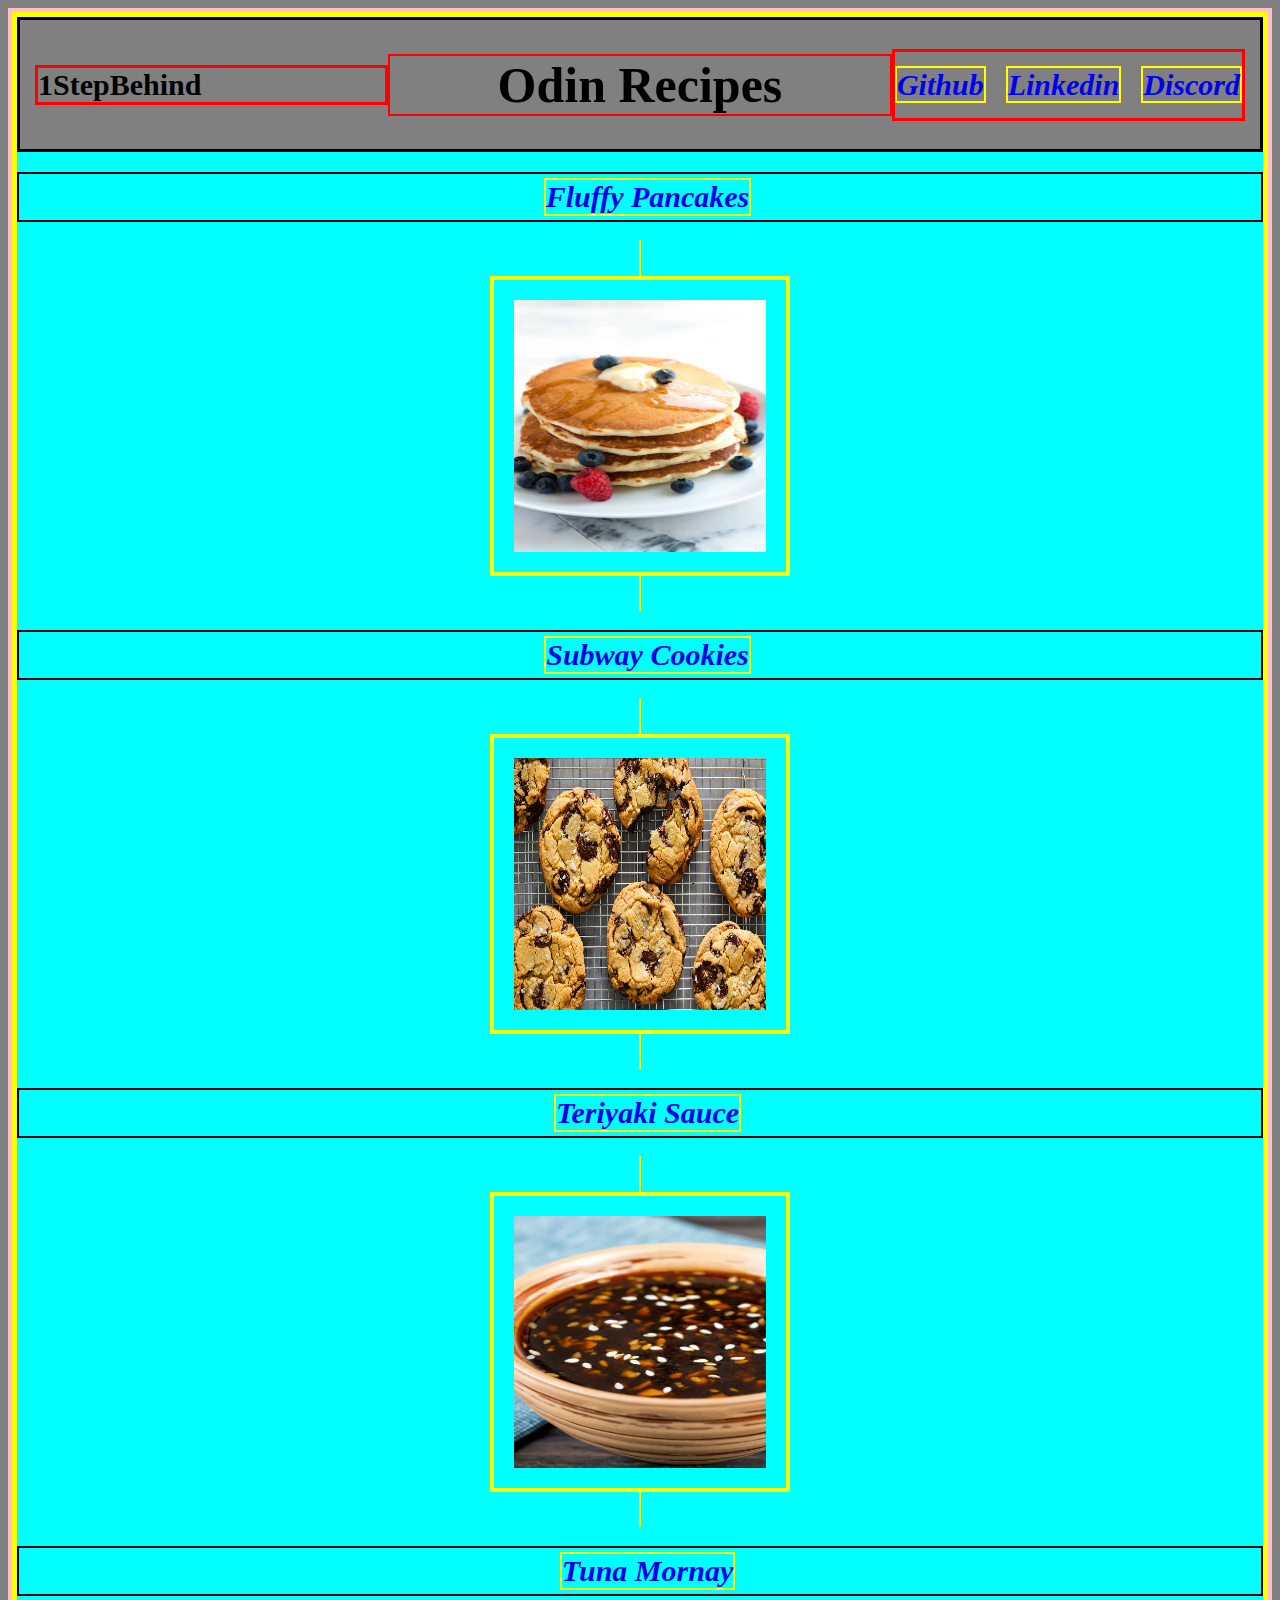
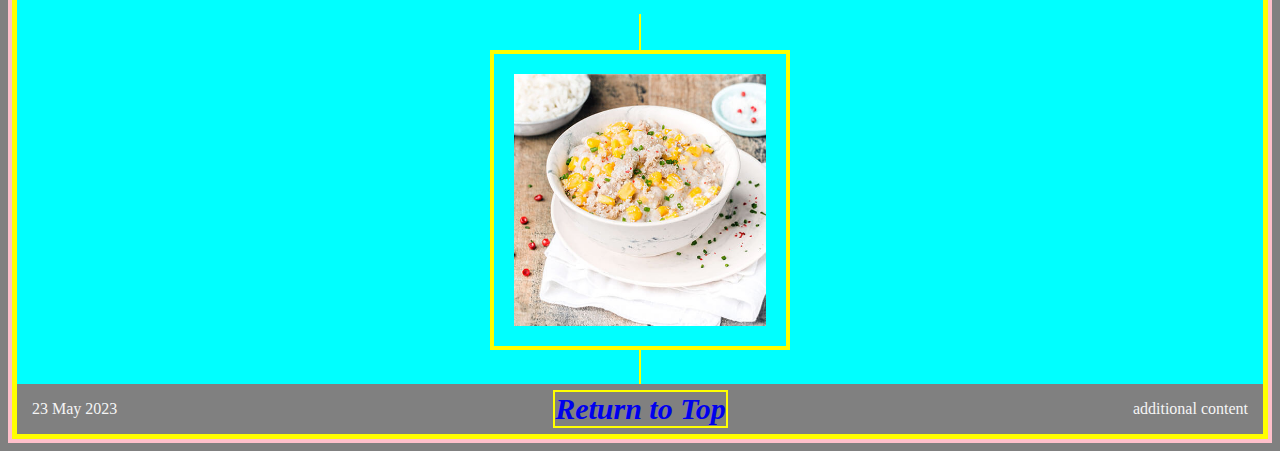
<file: index.html>
<!DOCTYPE html>
<html lang="en">
<head>
    <link rel="stylesheet" href="../styles.css">
    <meta charset="UTF-8">
    <meta http-equiv="X-UA-Compatible" content="IE=edge">
    <meta name="viewport" content="width=device-width, initial-scale=1.0">
    <title>The Odin Project: Recipes</title>
</head>
<main>
<body>
    <div class="header">
        <div class="user head-class">1StepBehind</div>
        <h1 class="odin head-class">Odin Recipes</h1>
    <div class="user-links head-class">
        <ul><a href="https://github.com/">Github</a></ul>
        <ul><a href="https://au.linkedin.com/">Linkedin</a></ul>
        <ul><a href="https://discord.com/">Discord</a></ul>
    </div>
    </div>
    

 
 

<div class="list-recipes">
    <a href="recipes/fluffy-pancakes.html">Fluffy Pancakes</a>
</div>
<div>
<a href="recipes/fluffy-pancakes.html">
    <img src="images/fluffy-pancakes.jpg" alt="pan">
</a>
</div>

    
<div class="list-recipes"><a href="recipes/subway-cookies.html">Subway Cookies</a></div>

<div>   <a href="recipes/subway-cookies.html"><img src="images/cookies.jpg" alt="cookie">
    </a>
</div> 
    
    
<div class="list-recipes"><a href="recipes/teriyaki-sauce.html">Teriyaki Sauce</a></div>
<div>
<a href="recipes/teriyaki-sauce.html">

    <img src="images/homemade-teriyaki-sauce-1.jpg" alt="Sauce">
</a>
</div>
    
<div class="list-recipes"><a href="recipes/tuna-mornay.html">Tuna Mornay</a></div>
<div>
<a href="recipes/tuna-mornay.html">
    <img src="images/tuna-mornay.jpeg" alt="mornay">
</a>   
</div>

<footer>
    <div class="footer-1"><p >23 May 2023</p></div>
    <div class="footer-2"><a  href="#">Return to Top</a></div>
    <div class="footer-3"><p >additional content</p></div>
</footer>

    
</body>
</main>
</html>
</file>
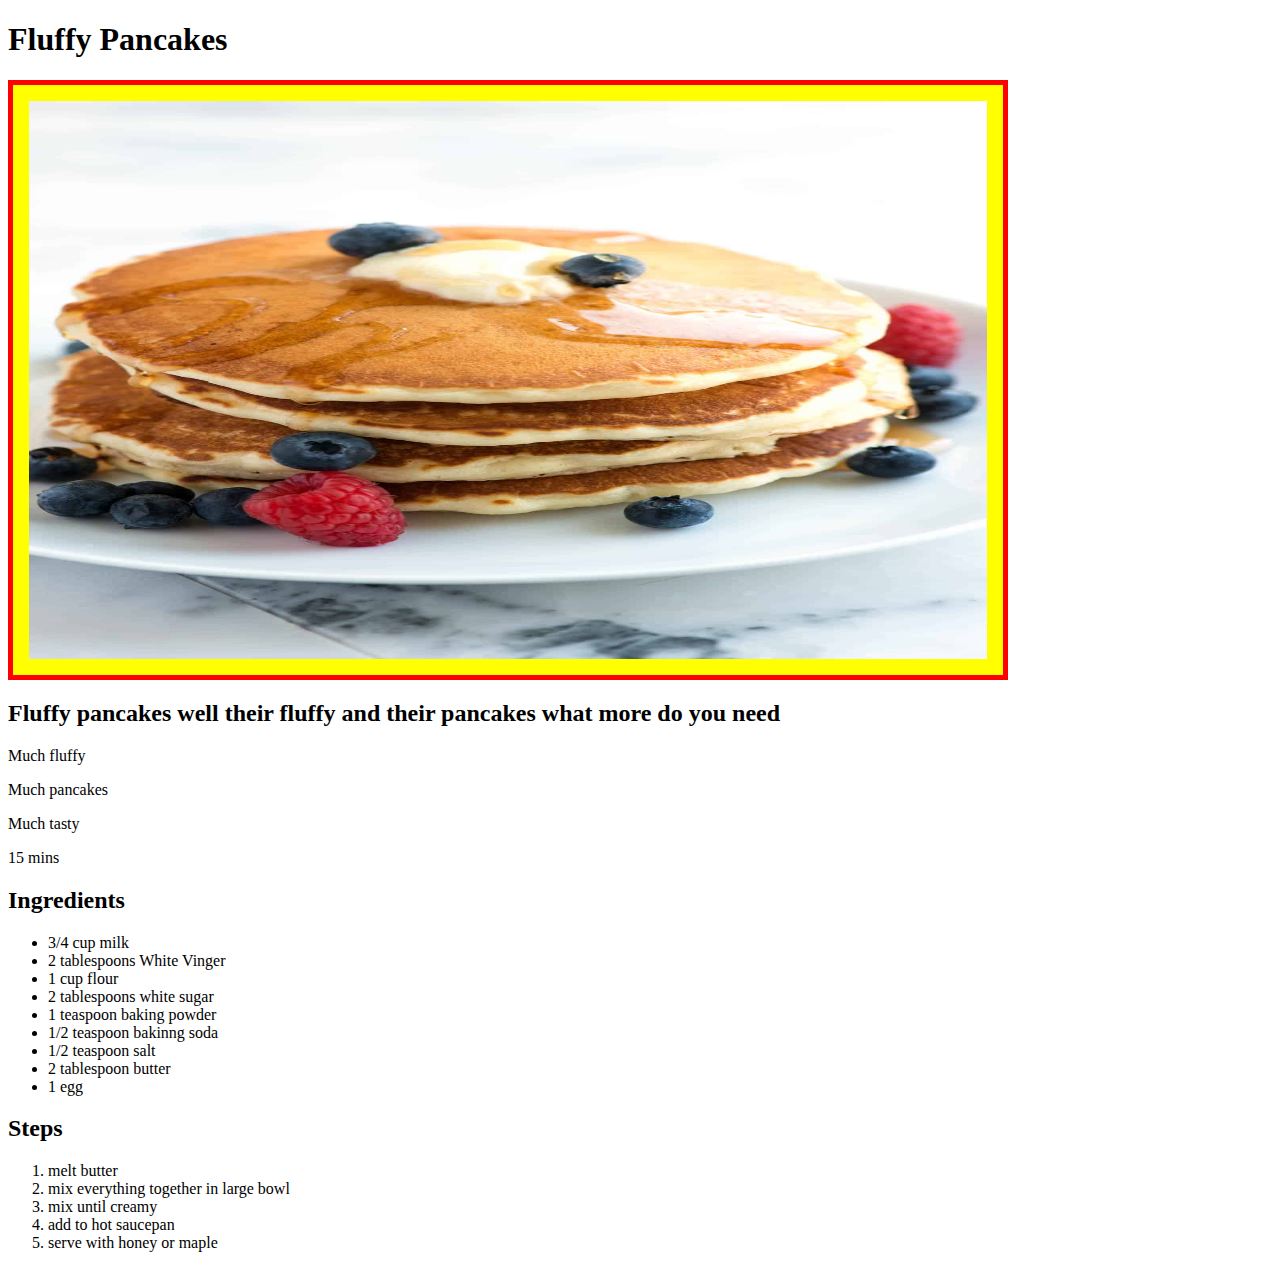
<file: recipes/fluffy-pancakes.html>
<!DOCTYPE html>
<html lang="en">
<head>
    <link rel="stylesheet" href="stylesheet.css">
    <meta charset="UTF-8">
    <meta http-equiv="X-UA-Compatible" content="IE=edge">
    <meta name="viewport" content="width=device-width, initial-scale=1.0">
    <title>Fluffy Pancakes</title>
</head>
<body>
    <h1>Fluffy Pancakes</h1>
    <div class="container-pic">
        <img class="pic" src="../images/fluffy-pancakes.jpg" alt="picture-fluffy-pancakes">
    </div>
    
    <h2>Fluffy pancakes well their fluffy and their pancakes what more do you need</h2>
    <p>Much fluffy</p>
    <p>Much pancakes</p>
    <p>Much tasty</p>
    <p>15 mins</p>

    <h2>Ingredients</h2>
    <div>
        <!---edit to suit recipes-->
        <ul>
            <li>3/4 cup milk</li>
            <li>2 tablespoons White Vinger</li>
            <li>1 cup flour</li>
            <li>2 tablespoons white sugar</li>
            <li>1 teaspoon baking powder</li>
            <li>1/2 teaspoon bakinng soda</li>
            <li>1/2 teaspoon salt</li>
            <li>2 tablespoon butter</li>
            <li>1 egg</li>
          
        </ul>
    </div>

    <h2>Steps</h2>
<!--edit to suit -->
    <div>
        <ol>
            <li>melt butter</li>
            <li>mix everything together in large bowl</li>
            <li>mix until creamy</li>
            <li>add to hot saucepan</li>
            <li>serve with honey or maple</li>
            
        </ol>

    </div>
</body>
</html>
</file>
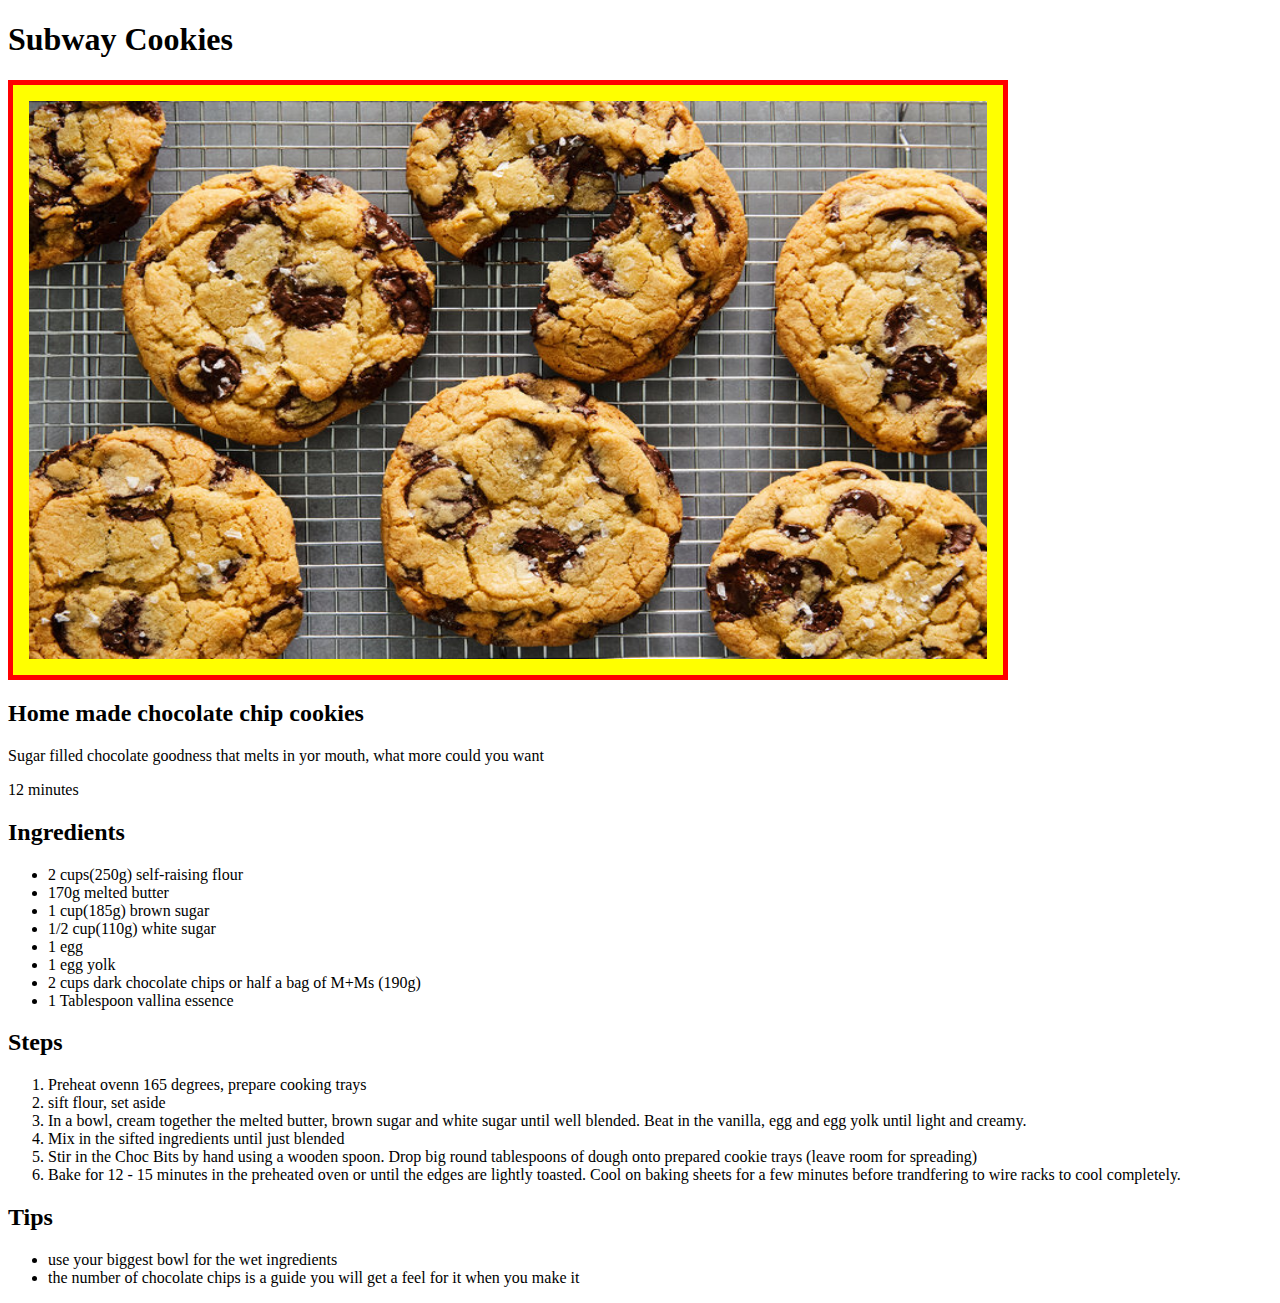
<file: recipes/subway-cookies.html>
<!DOCTYPE html>
<html lang="en">
<head>
    <link rel="stylesheet" href="stylesheet.css">
    <meta charset="UTF-8">
    <meta http-equiv="X-UA-Compatible" content="IE=edge">
    <meta name="viewport" content="width=device-width, initial-scale=1.0">
    <title>Subway Cookies</title>
</head>
<body>
    <h1>Subway Cookies</h1>
    <div class="container-pic">
        <img class="pic" src="../images/cookies.jpg" alt="cookies">
    </div>
    <h2>Home made chocolate chip cookies</h2>
    <p>Sugar filled chocolate goodness that  melts in yor mouth, what more could you want </p>
    <p>12 minutes</p>
    

    <h2>Ingredients</h2>
    <div>
        <!---edit to suit recipes-->
        <ul>
            <li>2 cups(250g) self-raising flour</li>
            <li>170g melted butter</li>
            <li>1 cup(185g) brown sugar</li>
            <li>1/2 cup(110g) white sugar</li>
            <li>1 egg</li>
            <li>1 egg yolk</li>
            <li>2 cups dark chocolate chips or half a bag of M+Ms (190g) </li>
            <li>1 Tablespoon vallina essence</li>
        </ul>
    </div>
  

    <h2>Steps</h2>
<!--edit to suit -->
    <div>
        <ol>
            <li>Preheat ovenn 165 degrees, prepare cooking trays</li>
            <li>sift flour, set aside</li>
            <li>In a bowl, cream together the melted butter, brown sugar and white sugar until well blended. Beat in the vanilla, egg and egg yolk until light and creamy.</li>
            <li>Mix in the sifted ingredients until just blended</li>
            <li>Stir in the Choc Bits by hand using a wooden spoon. Drop big round tablespoons of dough onto prepared cookie trays (leave room for spreading)</li>
            <li>Bake for 12 - 15 minutes in the preheated oven or until the edges are lightly toasted. Cool on baking sheets for a few minutes before trandfering to wire racks to cool completely.
            </li>
        </ol>
        <h2>Tips</h2>
        <p><ul>
            <li>use your biggest bowl for the wet ingredients</li>
            <li>the number of chocolate chips is a guide you will get a feel for it when you make it</li>
        </ul></p>

    </div>
</body>
</html>
</file>
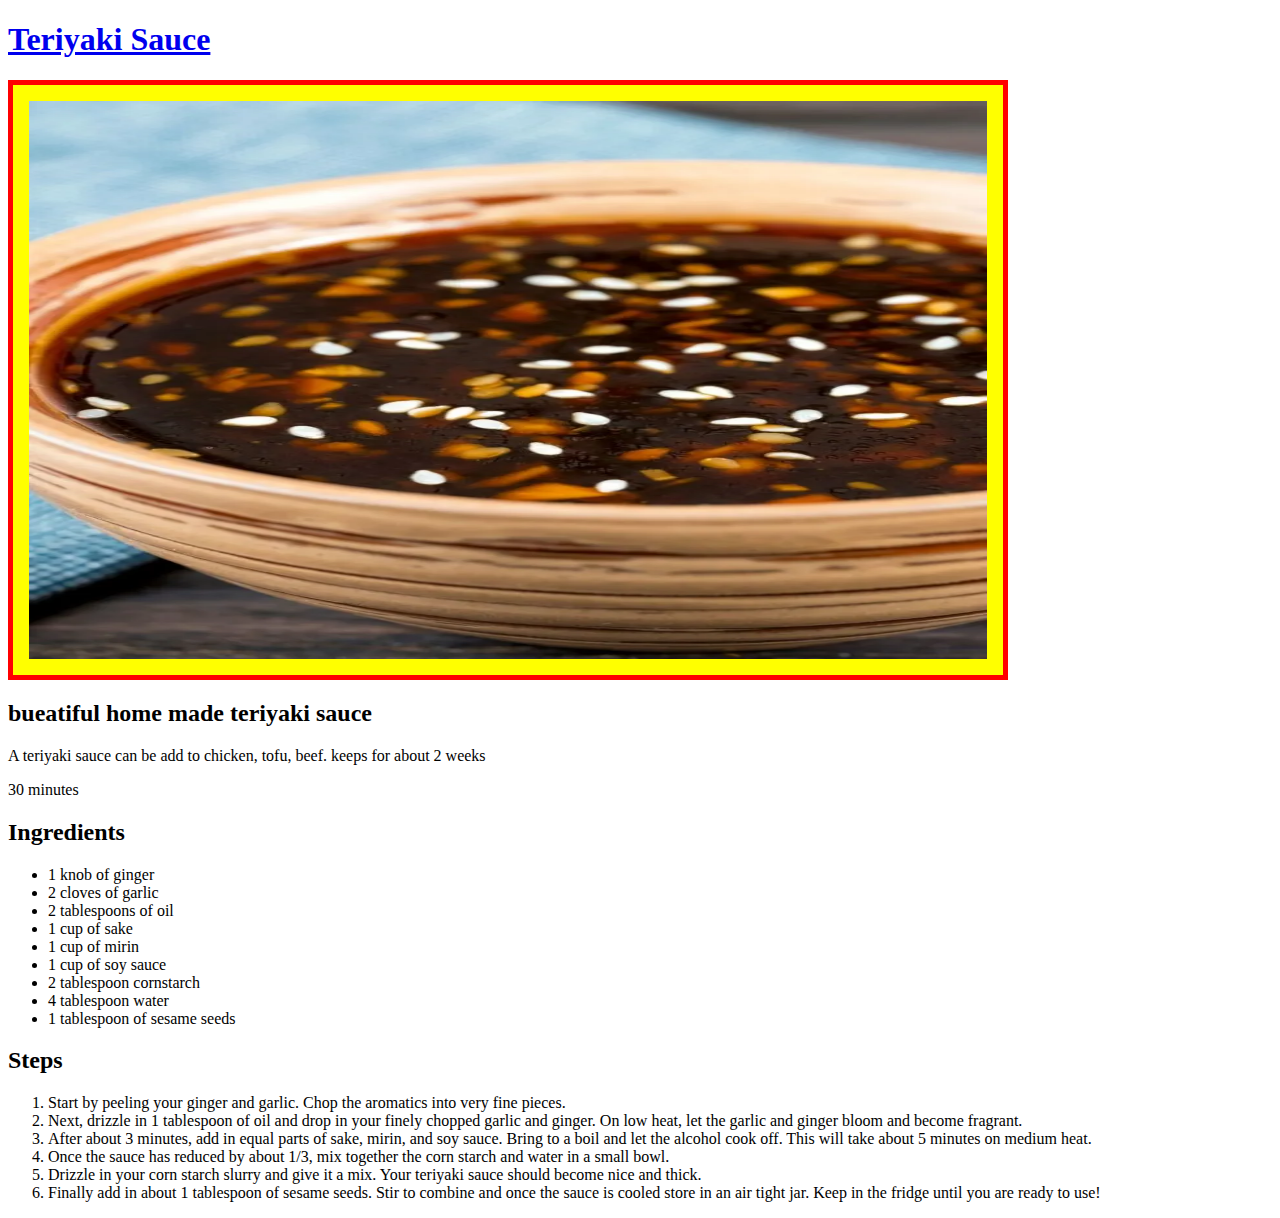
<file: recipes/teriyaki-sauce.html>
<!DOCTYPE html>
<html lang="en">
<head>
    <link rel="stylesheet" href="stylesheet.css">
    <meta charset="UTF-8">
    <meta http-equiv="X-UA-Compatible" content="IE=edge">
    <meta name="viewport" content="width=device-width, initial-scale=1.0">
    <title>Teriyaki Sauce</title>
</head>
<body>
    <!-- FIX text highlight on title when clicked -->
    <h1><a href="https://prohomecooks.com/blogs/recipes/why-every-cook-should-master-chicken-teriyaki">Teriyaki Sauce</a></h1>
    <!-- resize images -->
    <div class="container-pic"><img class="pic" src="../images/homemade-teriyaki-sauce-1.jpg" alt="Sauce-Teriyaki"></div>
    <h2>bueatiful home made teriyaki sauce </h2>
    <p>A teriyaki sauce can be add to chicken, tofu, beef. keeps for about 2 weeks</p>
    <p>30 minutes</p>

    <h2>Ingredients</h2>
    <div>
        <!---edit to suit recipes-->
        <ul>
            <li>1 knob of ginger</li>
            <li>2 cloves of garlic</li>
            <li>2 tablespoons of oil</li>
            <li>1 cup of sake</li>
            <li>1 cup of mirin</li>
            <li>1 cup of soy sauce</li>
            <li>2 tablespoon cornstarch</li>
            <li>4 tablespoon water</li>
            <li>1 tablespoon of sesame seeds</li>
            

        </ul>
    </div>

    <h2>Steps</h2>
<!--edit to suit -->
    <div>
        <ol>
            <li>Start by peeling your ginger and garlic. Chop the aromatics into very fine pieces.</li>
            <li>Next, drizzle in 1 tablespoon of oil and drop in your finely chopped garlic and ginger. On low heat, let the garlic and ginger bloom and become fragrant.</li>
            <li>After about 3 minutes, add in equal parts of sake, mirin, and soy sauce. Bring to a boil and let the alcohol cook off. This will take about 5 minutes on medium heat.</li>
            <li>Once the sauce has reduced by about 1/3, mix together the corn starch and water in a small bowl.</li>
            <li>Drizzle in your corn starch slurry and give it a mix. Your teriyaki sauce should become nice and thick.</li>
            <li>Finally add in about 1 tablespoon of sesame seeds. Stir to combine and once the sauce is cooled store in an air tight jar. Keep in the fridge until you are ready to use!</li>
        </ol>

    </div>
</body>
</html>
</file>
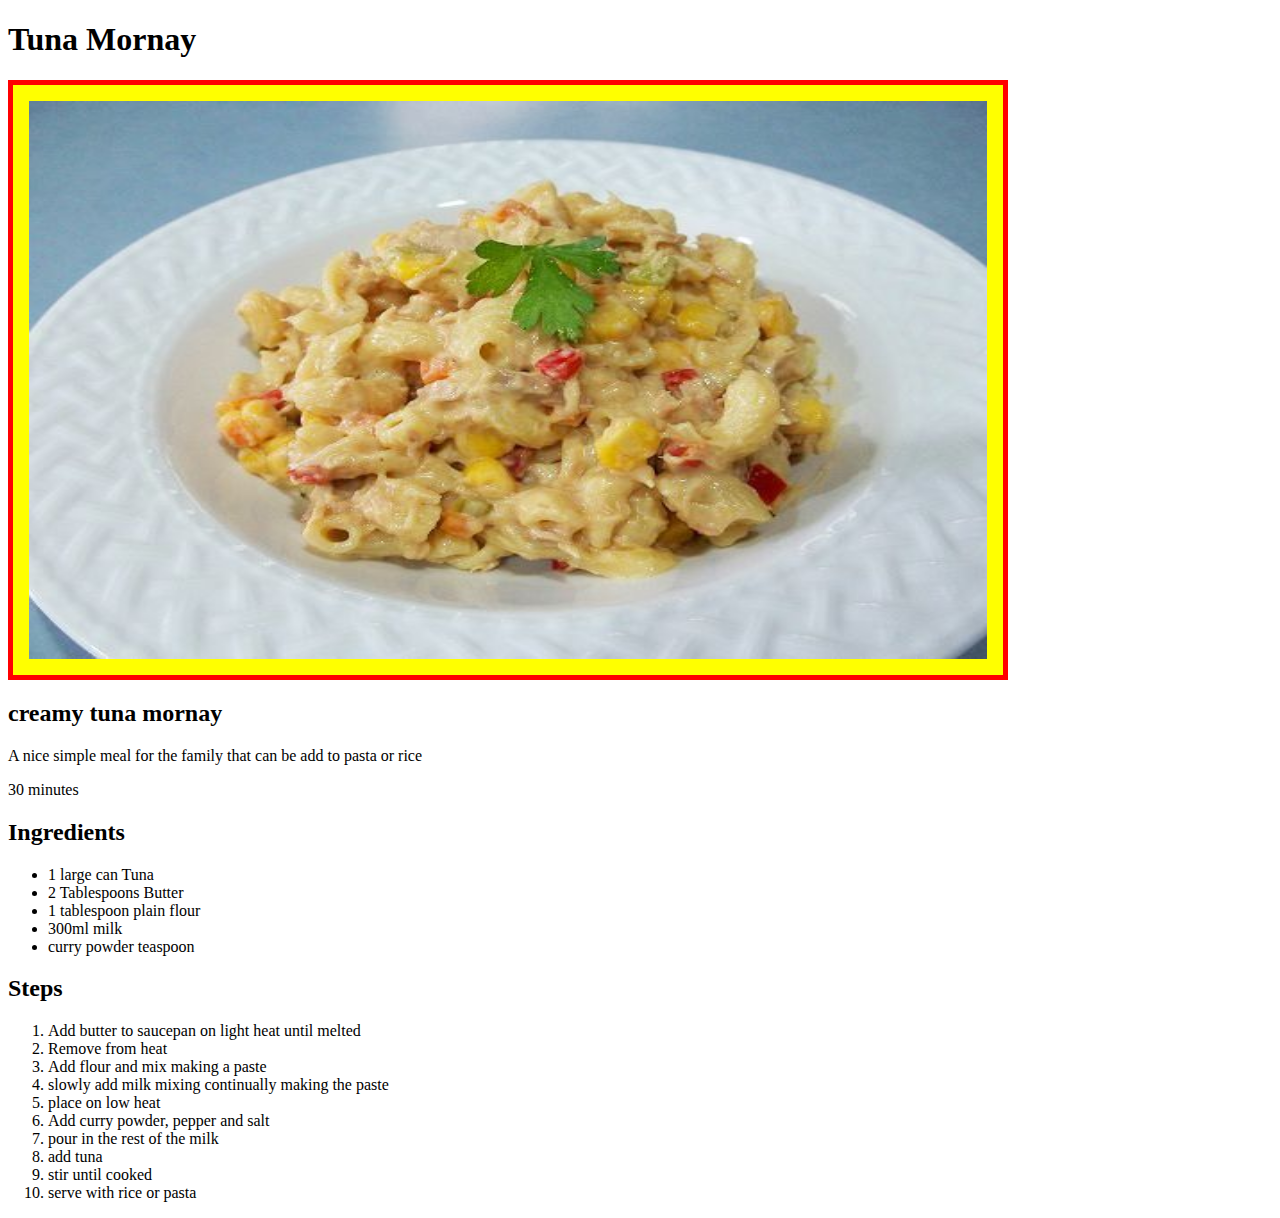
<file: recipes/tuna-mornay.html>
<!DOCTYPE html>
<html lang="en">
<head>
    <link rel="stylesheet" href="stylesheet.css">
    <meta charset="UTF-8">
    <meta http-equiv="X-UA-Compatible" content="IE=edge">
    <meta name="viewport" content="width=device-width, initial-scale=1.0">
    <title>Tuna Mornay</title>
</head>
<body>
    <h1>Tuna Mornay</h1>
    <div class="container-pic"><img class="pic" src="../images/tuna-mornay.jpg" alt="Mornay-Tuna"></div>
    <h2>creamy tuna mornay</h2>
    <p>A nice simple meal for the family that can be add to pasta or rice </p>
    <p>30 minutes</p>
    

    <h2>Ingredients</h2>
    <div>
        <!---edit to suit recipes-->
        <ul>
            <li>1 large can Tuna</li>
            <li>2 Tablespoons Butter</li>
            <li>1 tablespoon plain flour</li>
            <li>300ml milk</li>
            <li>curry powder teaspoon</li>

        </ul>
    </div>
    <!-- ctrl +/ with open comment line -->

    <h2>Steps</h2>
<!--edit to suit -->
    <div>
        <ol>
            <li>Add butter to saucepan on light heat until melted</li>
            <li>Remove from heat</li>
            <li>Add flour and mix making a paste</li>
            <li>slowly add milk mixing continually making the paste</li>
            <li>place on low heat</li>
            <li>Add curry powder, pepper and salt</li>
            <li>pour in the rest of the milk</li>
            <li>add tuna</li>
            <li>stir until cooked</li>
            <li>serve with rice or pasta</li>

        </ol>

    </div>
</body>
</html>
</file>
<file: styles.css>
* {
    /* background-color: blueviolet; */
    box-sizing: border-box;

}
body {
    background-color: grey;
    color:whitesmoke;
    /* margin: auto; */
    /* padding: auto; */
    /* display: flex; */
    border: 4px solid pink;
    text-align: center;
   
    
    
    
}
/* header elements */

/* .head-class {
    margin: auto;
} */

h1 {
    color: black;
    /* padding: 30px 0 30px 0; */
    border: 2px solid red;
    /* margin: auto; */
    display: flex;
    /* width: 100%; */
    justify-content: center;
    align-items: center;
    flex: 1 1 auto;
    font-size: 50px;
    /* padding-left: 170px; */
    
    

}

.header {
    border: solid black;
    display: flex;
    align-items: center;
    justify-content: center;
    padding: 0 15px 0 15px;
    background-color: grey;
    flex-wrap: wrap;
    

}

.user {
    display: flex;
    font-size: 30px;
    font-weight: 900;
    color: black;
    border: solid red;
    flex: 0 1 353px;
    /* justify-content: flex-start; */
    flex-wrap: wrap;
    
}

.user-links {
    border: solid red;
    display: flex;
    justify-content: flex-end;
    flex-wrap: wrap;
    flex: 0 1 auto;
    gap: 20px;
  
}

main {
    background-color: aqua;
    width:100%;
    height: 100%;
    display: flex;
    flex-direction: column;
    border: 5px solid yellow;
    
    
/* .head-class {
    margin: auto;
} */

}

/* end of header elements */

img {
    display:flex;
    /* justify-content: center; */
    padding: 20px;
    border: 4px solid yellow;
    width: 300px;
    height: 300px;
    /* justify-self: center; */
    margin: auto;
}

 .list-recipes { 
   
    /* box-sizing: border-box; */
    
    /* text-align: center; */
    border: 2px solid black;
    margin-block: 20px;
    padding-top: 4px;
    padding-bottom:4px;
    padding-left: 15px;
    /* width:100%; */
    /* height: 100%; */
    display: flex;
    justify-content: center;

    /* flex-direction: column; */
   
  

  
}

a {
    font-family: fantasy;
    font-size: 30px;
    font-style:italic;
    font-weight:bolder;
    text-decoration: none;
    /* box-sizing: border-box; */
    /* padding beyond 750 breaks the element also the page is not as responsive to screen size changes */
    border: 2px solid yellow;
    /* display: block; */
    /* position: relative; */
    padding: 0;
    margin: 0;
    /* width:100px; */
    
}





ul {
    color: black;
    padding: 0 0 0 0;
    
}

/* footer elements */
footer {
    display: flex;
    justify-content: center;
    margin: 0;
    padding: 0 15px 0 15px;
    background-color: grey;
    align-items: center;
}

.footer-2 {
    display: flex;
    flex: 1 1 auto;
    justify-content: center;
    align-items: center;

}

.footer-1 {
    display: flex;
    flex: 0 1 116px;
}

.footer-3 {
    display: flex;
    flex: 0 1 auto;
}
</file>
<file: recipes/stylesheet.css>
* {
    box-sizing: border-box;
}
.container-pic {
    background-color: yellow;
    height: 600px;
    width: 1000px;
    padding: 1rem;
    border: 5px solid red;
    overflow: hidden;
}

img { 
    width: 100%;
    height: 100%;
    /* object-fit:fill; */
    }
    
    /* margin to move dots and numbers i think */
ol, ul, p {
    /* text-align: left; */
}
</file>
